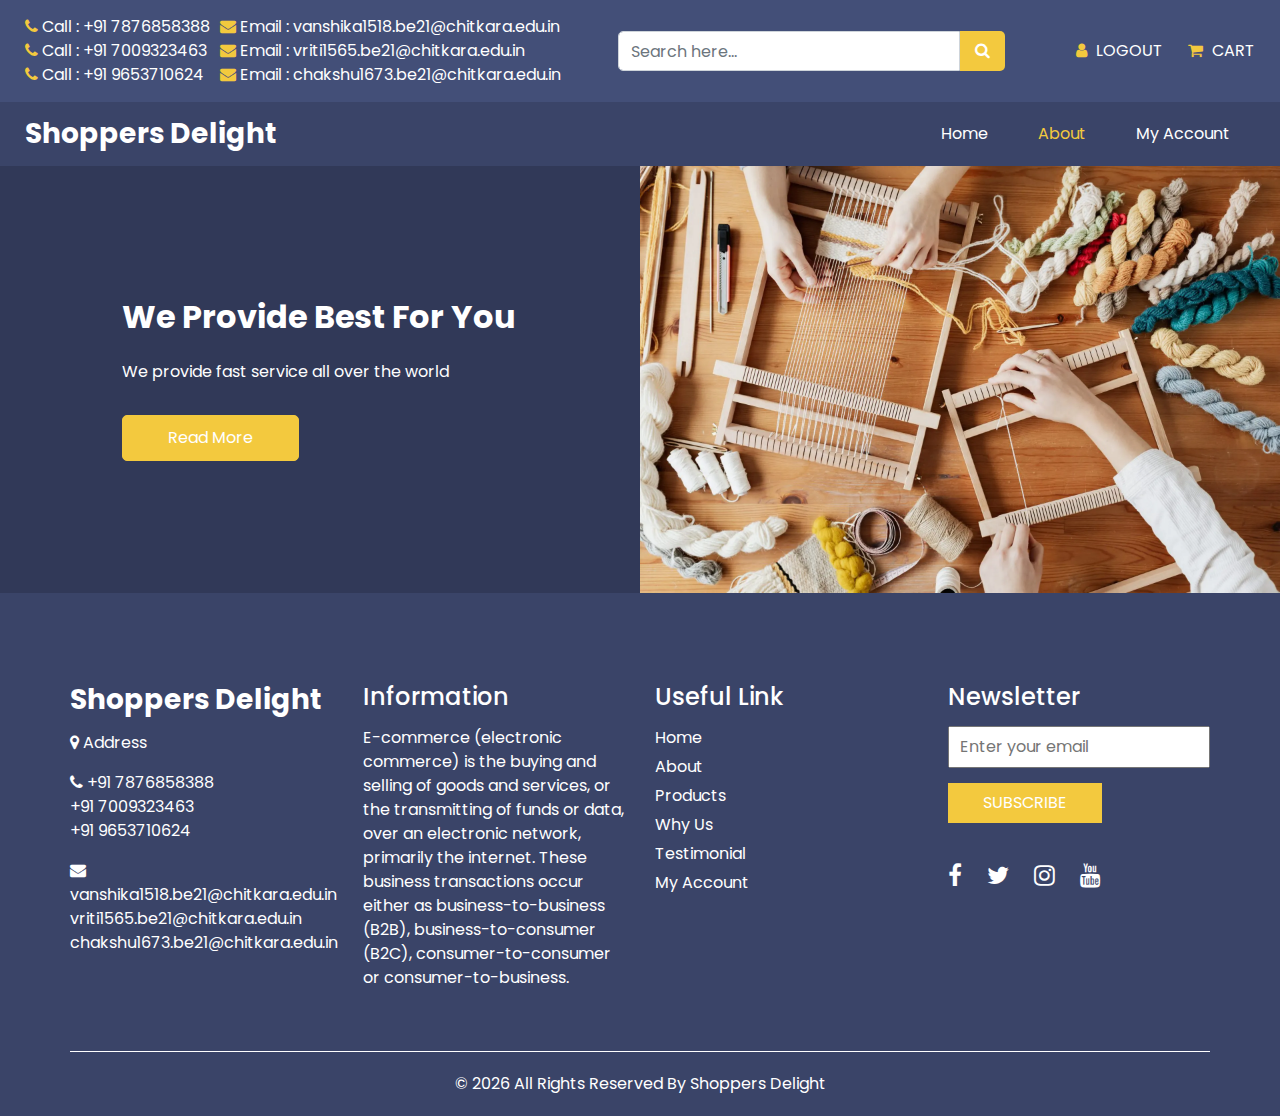
<file: about.html>
<!DOCTYPE html>
<html>

<head>
  <meta charset="utf-8" />
  <meta http-equiv="X-UA-Compatible" content="IE=edge" />
  <meta name="viewport" content="width=device-width, initial-scale=1, shrink-to-fit=no" />
  <link rel="icon" href="images/fevicon.png" type="image/gif" />
  <meta name="keywords" content="" />
  <meta name="description" content="" />
  <meta name="author" content="" />
  <title>Shoppers-World</title>
  <link rel="stylesheet" type="text/css" href="css/bootstrap.css" />
  <link href="https://fonts.googleapis.com/css?family=Poppins:400,700&display=swap" rel="stylesheet">
  <link href="css/font-awesome.min.css" rel="stylesheet" />
  <link href="css/style.css" rel="stylesheet" />
  <link href="css/responsive.css" rel="stylesheet" />
</head>

<body class="sub_page">

  <div class="hero_area">
    <!-- header section strats -->
    <header class="header_section">
      <div class="header_top">
        <div class="container-fluid">
          <div class="top_nav_container">
            <div class="contact_nav">
              <a href="">
                <i class="fa fa-phone" aria-hidden="true"></i>
                <span>
                  Call : +91 7876858388<br>
                  <i class="fa fa-phone" aria-hidden="true"></i>
		  Call : +91 7009323463<br>
      <i class="fa fa-phone" aria-hidden="true"></i>
		  Call : +91 9653710624<br>
                </span>
              </a>
              <a href="">
                <i class="fa fa-envelope" aria-hidden="true"></i>
                <span>
                  Email : vanshika1518.be21@chitkara.edu.in<br>
                  <i class="fa fa-envelope" aria-hidden="true"></i>
		  Email : vriti1565.be21@chitkara.edu.in<br>
      <i class="fa fa-envelope" aria-hidden="true"></i>
		  Email : chakshu1673.be21@chitkara.edu.in<br>
                </span>
              </a>
            </div>
            <from class="search_form">
              <input type="text" class="form-control" placeholder="Search here...">
              <button class="" type="submit">
                <i class="fa fa-search" aria-hidden="true"></i>
              </button>
            </from>
            <div class="user_option_box">
              <a href="link.html" class="account-link">
                <i class="fa fa-user" aria-hidden="true"></i>
                <span>
                  Logout
                </span>
              </a>
              <a href="cart.html" class="cart-link">
                <i class="fa fa-shopping-cart" aria-hidden="true"></i>
                <span>
                  Cart
                </span>
              </a>
            </div>
          </div>

        </div>
      </div>
      <div class="header_bottom">
        <div class="container-fluid">
          <nav class="navbar navbar-expand-lg custom_nav-container ">
            <a class="navbar-brand" href="index.html">
              <span>
                Shoppers Delight
              </span>
            </a>

            <button class="navbar-toggler" type="button" data-toggle="collapse" data-target="#navbarSupportedContent" aria-controls="navbarSupportedContent" aria-expanded="false" aria-label="Toggle navigation">
              <span class=""> </span>
            </button>

            <div class="collapse navbar-collapse" id="navbarSupportedContent">
              <ul class="navbar-nav ">
                <li class="nav-item ">
                  <a class="nav-link" href="index.html">Home <span class="sr-only">(current)</span></a>
                </li>
                <li class="nav-item active">
                  <a class="nav-link" href="about.html"> About</a>
                </li>
                <!-- <li class="nav-item">
                  <a class="nav-link" href="product.html">Products</a>
                </li>
                <li class="nav-item">
                  <a class="nav-link" href="why.html">Why Us</a>
                </li>
                <li class="nav-item">
                  <a class="nav-link" href="testimonial.html">Testimonial</a>
                </li> -->
                  <li class="nav-item">
                  <a class="nav-link" href="account.html">My Account</a>
                </li>
              </ul>
            </div>
          </nav>
        </div>
      </div>
    </header>
    <!-- end header section -->
  </div>

  <!-- about section -->

  <section class="about_section">
    <div class="container-fluid  ">
      <div class="row">
        <div class="col-md-5 ml-auto">
          <div class="detail-box pr-md-3">
            <div class="heading_container">
              <h2>
                We Provide Best For You
              </h2>
            </div>
            <p>
              We provide fast service all over the world
            </p>
            <a href="read1.html">
              Read More
            </a>
          </div>
        </div>
        <div class="col-md-6 px-0">
          <div class="img-box">
            <img src="images/hand2.jpg" alt="">
          </div>
        </div>
      </div>
    </div>
  </section>

  <!-- end about section -->

  <!-- info section -->
  <section class="info_section ">
    <div class="container">
      <div class="row">
        <div class="col-md-3">
          <div class="info_contact">
            <h5>
              <a href="" class="navbar-brand">
                <span>
                  Shoppers Delight
                </span>
              </a>
            </h5>
            <p>
              <i class="fa fa-map-marker" aria-hidden="true"></i>
              Address
            </p>
            <p>
              <i class="fa fa-phone" aria-hidden="true"></i>
                 +91 7876858388<br>
		 +91 7009323463<br>
		 +91 9653710624<br>
            </p>
            <p>
              <i class="fa fa-envelope" aria-hidden="true"></i>
              vanshika1518.be21@chitkara.edu.in<br>
	      vriti1565.be21@chitkara.edu.in<br>
	      chakshu1673.be21@chitkara.edu.in<br>
            </p>
          </div>
        </div>
        <div class="col-md-3">
          <div class="info_info">
            <h5>
              Information
            </h5>
            <p>
              E-commerce (electronic commerce) is the buying and selling of goods and services, or the transmitting of funds or data, over an electronic network, primarily the internet. These business transactions occur either as business-to-business (B2B), business-to-consumer (B2C), consumer-to-consumer or consumer-to-business.
            </p>
          </div>
        </div>
        <div class="col-md-3">
          <div class="info_links">
            <h5>
              Useful Link
            </h5>
            <ul>
              <li>
                <a href="index.html">
                  Home
                </a>
              </li>
              <li>
                <a href="about.html">
                  About
                </a>
              </li>
              <li>
                <a href="product.html">
                  Products
                </a>
              </li>
              <li>
                <a href="why.html">
                  Why Us
                </a>
              </li>
              <li>
                <a href="testimonial.html">
                  Testimonial
                </a>
              </li>
                <li>
                <a href="account.html">
                  My Account
                </a>
              </li>
            </ul>
          </div>
        </div>
        <div class="col-md-3">
          <div class="info_form ">
            <h5>
              Newsletter
            </h5>
            <form action="">
              <input type="email" placeholder="Enter your email">
              <button>
                Subscribe
              </button>
            </form>
            <div class="social_box">
              <a href="">
                <i class="fa fa-facebook" aria-hidden="true"></i>
              </a>
              <a href="">
                <i class="fa fa-twitter" aria-hidden="true"></i>
              </a>
              <a href="">
                <i class="fa fa-instagram" aria-hidden="true"></i>
              </a>
              <a href="">
                <i class="fa fa-youtube" aria-hidden="true"></i>
              </a>
            </div>
          </div>
        </div>
      </div>
    </div>
  </section>

  <!-- end info_section -->


  <!-- footer section -->
  <footer class="footer_section">
    <div class="container">
      <p>
        &copy; <span id="displayYear"></span> All Rights Reserved By
        <a href="https://html.design/">Shoppers Delight</a>
      </p>
    </div>
  </footer>
  <!-- footer section -->

  <!-- jQery -->
  <script src="js/jquery-3.4.1.min.js"></script>
  <!-- bootstrap js -->
  <script src="js/bootstrap.js"></script>
  <!-- custom js -->
  <script src="js/custom.js"></script>


</body>

</html>
</file>
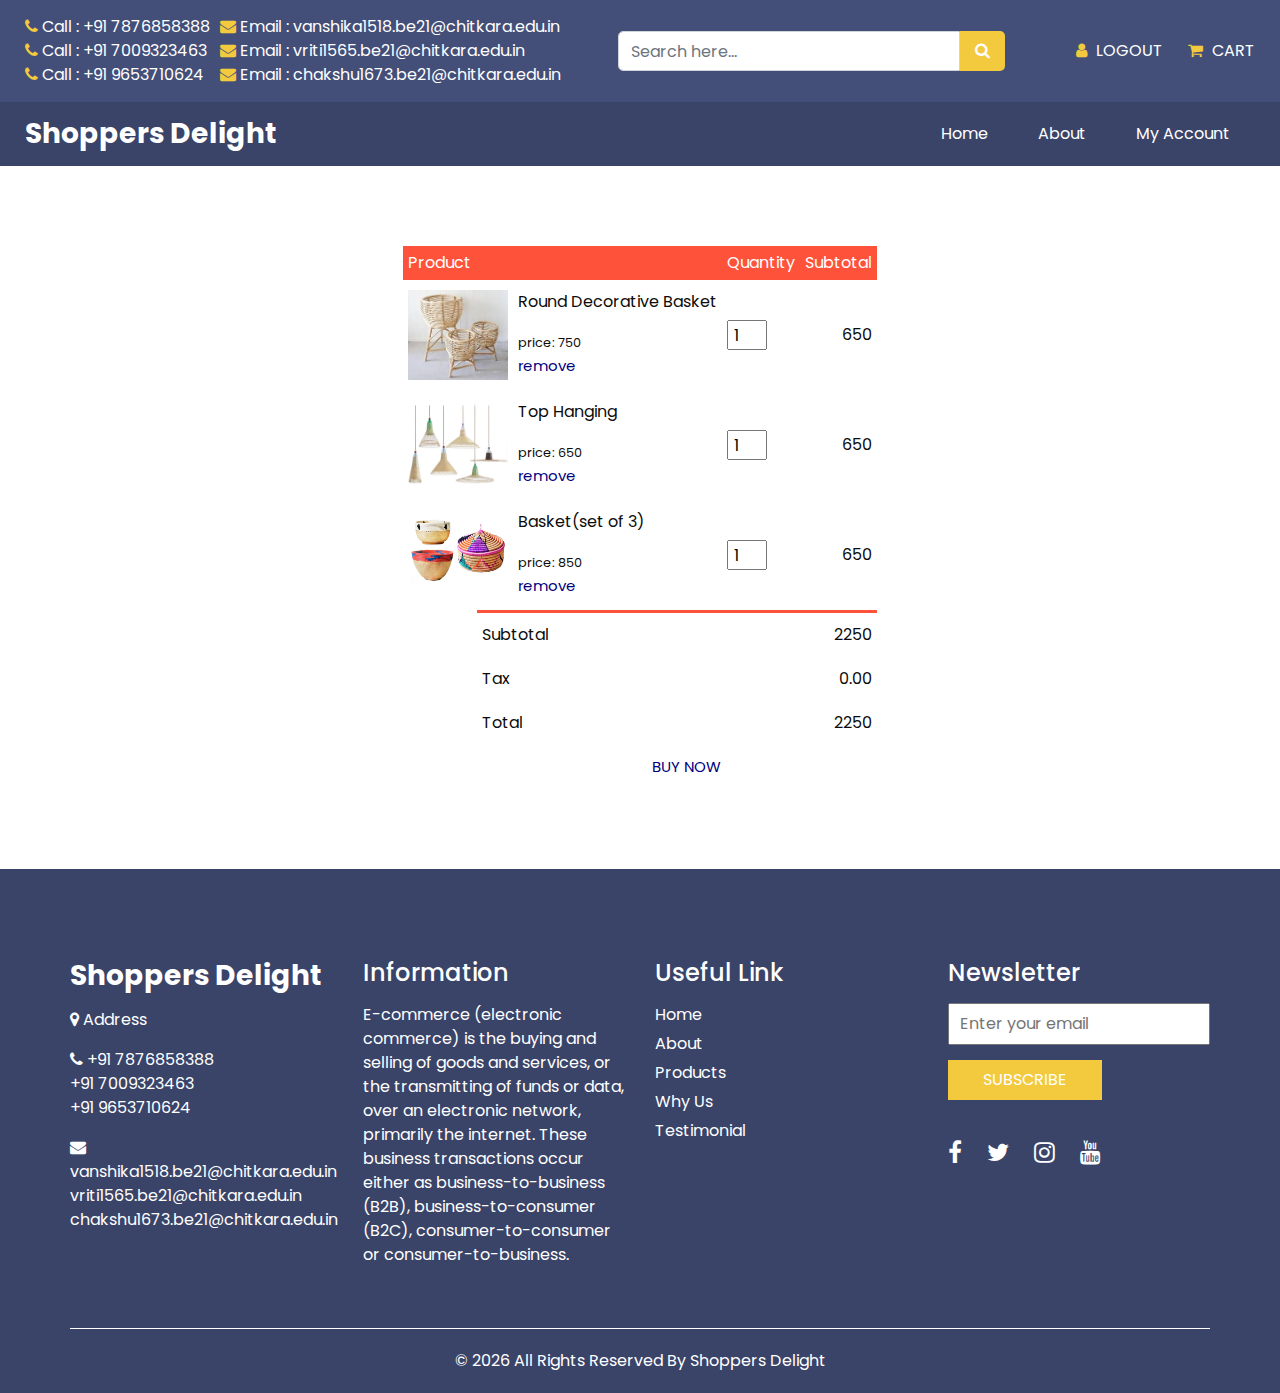
<file: cart.html>
<!DOCTYPE html>
<html>

<head>
  <meta charset="utf-8" />
  <meta http-equiv="X-UA-Compatible" content="IE=edge" />
  <meta name="viewport" content="width=device-width, initial-scale=1, shrink-to-fit=no" />
  <link rel="icon" href="images/fevicon.png" type="image/gif" />
  <meta name="keywords" content="" />
  <meta name="description" content="" />
  <meta name="author" content="" />
  <title>AryaSahaab</title>
  <link rel="stylesheet" type="text/css" href="css/bootstrap.css" />
  <link href="https://fonts.googleapis.com/css?family=Poppins:400,700&display=swap" rel="stylesheet">
  <link href="css/font-awesome.min.css" rel="stylesheet" />
  <link href="css/style.css" rel="stylesheet" />
  <link href="css/responsive.css" rel="stylesheet" />
</head>

<body>

  <div class="hero_area">
    <!-- header section strats -->
    <header class="header_section">
      <div class="header_top">
        <div class="container-fluid">
          <div class="top_nav_container">
            <div class="contact_nav">
              <a href="">
                <i class="fa fa-phone" aria-hidden="true"></i>
                <span>
                  Call : +91 7876858388<br>
                  <i class="fa fa-phone" aria-hidden="true"></i>
		  Call : +91 7009323463<br>
      <i class="fa fa-phone" aria-hidden="true"></i>
                  Call : +91 9653710624<br>
                </span>
              </a>
              <a href="">
                <i class="fa fa-envelope" aria-hidden="true"></i>
                <span>
                  Email : vanshika1518.be21@chitkara.edu.in<br>
                  <i class="fa fa-envelope" aria-hidden="true"></i>
		  Email : vriti1565.be21@chitkara.edu.in<br>
      <i class="fa fa-envelope" aria-hidden="true"></i>
		  Email : chakshu1673.be21@chitkara.edu.in<br>	
                </span>
              </a>
            </div>
            <from class="search_form">
              <input type="text" class="form-control" placeholder="Search here...">
              <button class="" type="submit">
                <i class="fa fa-search" aria-hidden="true"></i>
              </button>
            </from>
            <div class="user_option_box">
              <a href="link.html" class="account-link">
                <i class="fa fa-user" aria-hidden="true"></i>
                <span>
                  Logout
                </span>
              </a>
              <a href="" class="cart-link">
                <i class="fa fa-shopping-cart" aria-hidden="true"></i>
                <span>
                  Cart
                </span>
              </a>
            </div>
          </div>

        </div>
      </div>        
      <div class="header_bottom">
        <div class="container-fluid">
          <nav class="navbar navbar-expand-lg custom_nav-container ">
            <a class="navbar-brand" href="index.html">
              <span>
                Shoppers Delight
              </span>
            </a>
            <button class="navbar-toggler" type="button" data-toggle="collapse" data-target="#navbarSupportedContent" aria-controls="navbarSupportedContent" aria-expanded="false" aria-label="Toggle navigation">
              <span class=""> </span>
            </button>

            <div class="collapse navbar-collapse" id="navbarSupportedContent">
              <ul class="navbar-nav ">
                <li class="nav-item">
                  <a class="nav-link" href="index.html">Home <span class="sr-only">(current)</span></a>
                </li>
                <li class="nav-item">
                  <a class="nav-link" href="about.html"> About</a>
                </li>
                <!-- <li class="nav-item active">
                  <a class="nav-link" href="product.html">Products</a>
                </li>
                <li class="nav-item">
                  <a class="nav-link" href="why.html">Why Us</a>
                </li>
                <li class="nav-item">
                  <a class="nav-link" href="testimonial.html">Testimonial</a>
                </li> -->
                  <li class="nav-item">
                  <a class="nav-link" href="link.html">My Account</a>
                </li>
              </ul>
            </div>
          </nav>
        </div>
      </div>
    </header>
    <!-- end header section -->
      
      
      
      
      
      

<!------- cart section ----->
        <div class="small-container cart-page">
            
            <table>
                <tr>
                    <th>Product</th>
                    <th>Quantity</th>
                    <th>Subtotal</th>
                </tr>
                <tr>
                    <td>
                        <div class="cart-info">
                            <img src="images/p11.jpg">
                            <div>
                                <p>Round Decorative Basket</p>
                                <small>price: 750</small>
                                <br>
                                <a href="">remove</a>
                            </div>
                        </div>
                    </td>
                        
                    <td><input type="number" value="1"></td>
                    <td>650</td>
                    
                </tr>
                <tr>
                    <td>
                        <div class="cart-info">
                            <img src="images/p66.jpg">
                            <div>
                                <p>Top Hanging</p>
                                <small>price: 650</small>
                                <br>
                                <a href="">remove</a>
                            </div>
                        </div>
                    </td>
                        
                    <td><input type="number" value="1"></td>
                    <td>650</td>
                    
                </tr>
                <tr>
                    <td>
                        <div class="cart-info">
                            <img src="images/p99.jpg">
                            <div>
                                <p>Basket(set of 3)</p>
                                <small>price: 850</small>
                                <br>
                                <a href="">remove</a>
                            </div>
                        </div>
                    </td>
                        
                    <td><input type="number" value="1"></td>
                    <td>650</td>
                    
                </tr>
            
            
            </table>
            
            <div class="total-price">
                <table>
                    <tr>
                        <td>Subtotal</td>
                        <td>2250</td>
                    </tr>
                    <tr>
                        <td>Tax</td>
                        <td>0.00</td>
                    </tr>
                    <tr>
                        <td>Total</td>
                        <td>2250</td>
                    </tr>
                    <tr>
                        <td><a href="payment.html" >BUY NOW</td>
                    </tr>
                </table>
            </div>
            
            
            
      </div>

   

<!-- info section -->
  <section class="info_section ">
    <div class="container">
      <div class="row">
        <div class="col-md-3">
          <div class="info_contact">
            <h5>
              <a href="" class="navbar-brand">
                <span>
                  Shoppers Delight
                </span>
              </a>
            </h5>
            <p>
              <i class="fa fa-map-marker" aria-hidden="true"></i>
              Address
            </p>
            <p>
              <i class="fa fa-phone" aria-hidden="true"></i>
                +91 7876858388<br>
		+91 7009323463<br>
                +91 9653710624<br>
            </p>
            <p>
              <i class="fa fa-envelope" aria-hidden="true"></i>
              vanshika1518.be21@chitkara.edu.in<br>
	      vriti1565.be21@chitkara.edu.in<br>
	      chakshu1673.be21@chitkara.edu.in<br>
            </p>
          </div>
        </div>
        <div class="col-md-3">
          <div class="info_info">
            <h5>
              Information
            </h5>
            <p>
              E-commerce (electronic commerce) is the buying and selling of goods and services, or the transmitting of funds or data, over an electronic network, primarily the internet. These business transactions occur either as business-to-business (B2B), business-to-consumer (B2C), consumer-to-consumer or consumer-to-business.
            </p>
          </div>
        </div>
        <div class="col-md-3">
          <div class="info_links">
            <h5>
              Useful Link
            </h5>
            <ul>
              <li>
                <a href="index.html">
                  Home
                </a>
              </li>
              <li>
                <a href="about.html">
                  About
                </a>
              </li>
              <li>
                <a href="product.html">
                  Products
                </a>
              </li>
              <li>
                <a href="why.html">
                  Why Us
                </a>
              </li>
              <li>
                <a href="testimonial.html">
                  Testimonial
                </a>
              </li>
            </ul>
          </div>
        </div>
        <div class="col-md-3">
          <div class="info_form ">
            <h5>
              Newsletter
            </h5>
            <form onsubmit="myFunction()">
              <input type="email" placeholder="Enter your email">
              <button>
                Subscribe
              </button>
            </form>
            <div class="social_box">
              <a href="#">
                <i class="fa fa-facebook" aria-hidden="true"></i>
              </a>
              <a href="#">
                <i class="fa fa-twitter" aria-hidden="true"></i>
              </a>
              <a href="#">
                <i class="fa fa-instagram" aria-hidden="true"></i>
              </a>
              <a href="#">
                <i class="fa fa-youtube" aria-hidden="true"></i>
              </a>
            </div>
          </div>
        </div>
      </div>
    </div>
  </section>
<script>
function myFunction() {
  alert("You Have Successfully Subscribed To The Newsletter.");
}
</script>
  <!-- end info_section -->


  <!-- footer section -->
  <footer class="footer_section">
    <div class="container">
      <p>
        &copy; <span id="displayYear"></span> All Rights Reserved By
        <a href="#">Shoppers Delight</a>
      </p>
    </div>
  </footer>
  <!-- footer section -->

  <!-- jQery -->
  <script src="js/jquery-3.4.1.min.js"></script>
  <!-- bootstrap js -->
  <script src="js/bootstrap.js"></script>
  <!-- custom js -->
  <script src="js/custom.js"></script>
      




</div>
</body>
</html>
</file>
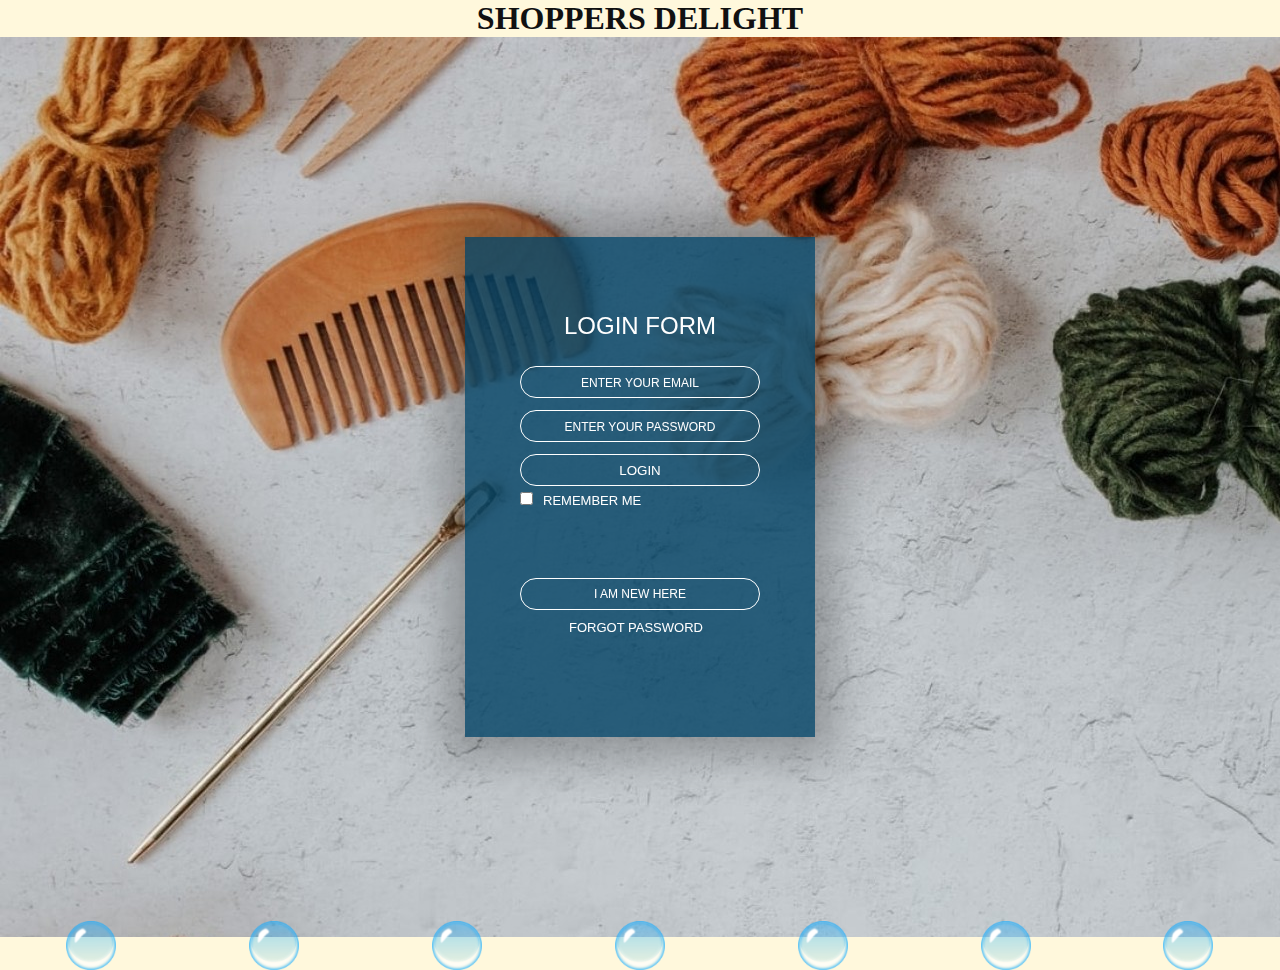
<file: link.html>
<html>
<head>
<title></title>
<link rel="stylesheet" href="mine.css">
    </head>
    <body bgcolor="#fff8dc">
	<h1 ><center>
        SHOPPERS DELIGHT
        </center>
        </h1>
        <div class="container">
            <div class="card">
                <div class="inner-box" id="card">
                    <div class="card-front">
                        <h2>LOGIN FORM</h2>
                        <form>
                            <input id="mail" type="email" class="input-box" placeholder="ENTER YOUR EMAIL" required>
                            <input id="pas" type="password" class="input-box" placeholder="ENTER YOUR PASSWORD" required>
                            <input type="submit" class="submit-btn" onclick="clicked(event)" placeholder="LOGIN" value="LOGIN">
                            
                            <input type="checkbox"><span>REMEMBER ME</span>
                        </form>
                        <button type="button" class="btn" onclick="openRegister()">I AM NEW HERE</button>
                        <a href="forgot.html">FORGOT PASSWORD</a>
                    </div>
                    <div class="card-back">
                        <h2>REGISTER FORM</h2>
                        <form>
                            <input type="text" class="input-box" placeholder="ENTER YOUR NAME" required>
                            <input id="mail" type="email" class="input-box" placeholder="ENTER YOUR EMAIL" required>
                            <input id="pas" type="password" class="input-box" placeholder="ENTER YOUR PASS" required>
                            <input type="submit" class="submit-btn" onclick="clicked(event)" placeholder="REGISTER" value="REGISTER">
                            <input type="checkbox"><span>REMEMBER ME</span>
                        </form>
                        <button type="button" class="btn" onclick="openLogin()">I ALREADY HAVE AN ACCOUNT</button>
                        <a href="forgot.html">FORGOT PASSWORD</a>
                    </div>
                </div>
            </div>
            <div class="bubbles">
                
                <img src="images/bubble1.png" alt="">
                <img src="images/bubble1.png" alt="">
                <img src="images/bubble1.png" alt="">
                <img src="images/bubble1.png" alt="">
                <img src="images/bubble1.png" alt="">
                <img src="images/bubble1.png" alt="">
                <img src="images/bubble1.png" alt="">
            
            </div>
        </div>
        <script>
            function clicked(k){
                k.preventDefault();
                var v = document.querySelector('#mail');
                var i = v.value;
                var b = document.querySelector('#pas');
                var y = b.value;
                if(i === ""){
                    alert("FILL THE MAIL ID")
                }
                if(y === ""){
                    alert("FILL THE PASSWORD")
                }
                else{
                    location.href = "index.html"
                }
            }
            
           var card = document.getElementById("card");  
            function openRegister(){
                card.style.transform = "rotateY(-180deg)";
            }
            function openLogin(){
                card.style.transform = "rotateY(0deg)";
            }
            
        </script>
    </body>
</html>
</file>
<file: css/style.css>
body {
  font-family: 'Poppins', sans-serif;
  color: #0c0c0c;
  background-color: #ffffff;
  overflow-x: hidden;
}

.layout_padding {
  padding: 90px 0;
}

.layout_padding2 {
  padding: 75px 0;
}

.layout_padding2-top {
  padding-top: 75px;
}


.layout_padding2-bottom {
  padding-bottom: 75px;
}

.layout_padding-top {
  padding-top: 90px;
}

.layout_padding-bottom {
  padding-bottom: 90px;
}

.heading_container {
  display: -webkit-box;
  display: -ms-flexbox;
  display: flex;
  -webkit-box-orient: vertical;
  -webkit-box-direction: normal;
      -ms-flex-direction: column;
          flex-direction: column;
  -webkit-box-align: start;
      -ms-flex-align: start;
          align-items: flex-start;
}

.heading_container h2 {
  position: relative;
  font-weight: bold;
}

.heading_container h2 span {
  color: #f3c93e;
}

.heading_container.heading_center {
  -webkit-box-align: center;
      -ms-flex-align: center;
          align-items: center;
  text-align: center;
}

a,
a:hover,
a:focus {
  text-decoration: none;
}

a:hover,
a:focus {
  color: initial;
}

.btn,
.btn:focus {
  outline: none !important;
  -webkit-box-shadow: none;
          box-shadow: none;
}

/*header section*/
.hero_area {
  position: relative;
  min-height: 100vh;
  display: -webkit-box;
  display: -ms-flexbox;
  display: flex;
  -webkit-box-orient: vertical;
  -webkit-box-direction: normal;
      -ms-flex-direction: column;
          flex-direction: column;
}

.sub_page .hero_area {
  min-height: auto;
}

.sub_page .about_section {
  background-color: #313958;
}

.header_section {
  background-color: #3a4468;
}

.header_section .container-fluid {
  padding-right: 25px;
  padding-left: 25px;
}

.header_section .header_top {
  padding: 15px 0;
  background-color: #434f78;
}

.header_section .header_bottom {
  padding: 10px 0;
}

.top_nav_container {
  display: -webkit-box;
  display: -ms-flexbox;
  display: flex;
  -webkit-box-pack: justify;
      -ms-flex-pack: justify;
          justify-content: space-between;
  -webkit-box-align: center;
      -ms-flex-align: center;
          align-items: center;
}

.contact_nav {
  display: -webkit-box;
  display: -ms-flexbox;
  display: flex;
}

.contact_nav a {
  color: #ffffff;
  margin-right: 10px;
}

.contact_nav a i {
  color: #f3c93e;
}

.contact_nav a:hover {
  color: #f3c93e;
}

.search_form {
  display: -webkit-box;
  display: -ms-flexbox;
  display: flex;
  margin: 0 15px;
}

.search_form .form-control {
  border-radius: 5px 0 0 5px;
  height: 40px;
  width: auto;
  min-width: unset;
}

.search_form button {
  width: 45px;
  min-width: 45px;
  height: 40px;
  padding: 0;
  border: none;
  outline: none;
  color: #ffffff;
  background-color: #f3c93e;
  border-radius: 0 5px 5px 0;
}

.user_option_box {
  display: -webkit-box;
  display: -ms-flexbox;
  display: flex;
  -webkit-box-align: center;
      -ms-flex-align: center;
          align-items: center;
}

.user_option_box a {
  color: #ffffff;
  margin-left: 25px;
  text-transform: uppercase;
}

.user_option_box a i {
  color: #f3c93e;
}

.user_option_box a span {
  margin-left: 5px;
}

.user_option_box a:hover {
  color: #f3c93e;
}

.navbar-brand {
  padding: 0;
  margin: 0;
  color: #000000;
  font-weight: bold;
  font-size: 28px;
  font-weight: bold;
}

.navbar-brand span {
  color: #ffffff;
}

.custom_nav-container {
  padding: 0;
}

.custom_nav-container .navbar-nav {
  margin-left: auto;
}

.custom_nav-container .navbar-nav .nav-item .nav-link {
  padding: 10px 25px;
  color: #ffffff;
  text-align: center;
}

.custom_nav-container .navbar-nav .nav-item:hover .nav-link, .custom_nav-container .navbar-nav .nav-item.active .nav-link {
  color: #f3c93e;
}

.custom_nav-container .navbar-toggler {
  outline: none;
}

.custom_nav-container .navbar-toggler {
  padding: 0;
  width: 37px;
  height: 42px;
  -webkit-transition: all .3s;
  transition: all .3s;
}

.custom_nav-container .navbar-toggler span {
  display: block;
  width: 35px;
  height: 4px;
  background-color: #ffffff;
  margin: 7px 0;
  -webkit-transition: all 0.3s;
  transition: all 0.3s;
  position: relative;
  border-radius: 5px;
  -webkit-transition: all .3s;
  transition: all .3s;
}

.custom_nav-container .navbar-toggler span::before, .custom_nav-container .navbar-toggler span::after {
  content: "";
  position: absolute;
  left: 0;
  height: 100%;
  width: 100%;
  background-color: #ffffff;
  top: -10px;
  border-radius: 5px;
  -webkit-transition: all .3s;
  transition: all .3s;
}

.custom_nav-container .navbar-toggler span::after {
  top: 10px;
}

.custom_nav-container .navbar-toggler[aria-expanded="true"] {
  -webkit-transform: rotate(360deg);
          transform: rotate(360deg);
}

.custom_nav-container .navbar-toggler[aria-expanded="true"] span {
  -webkit-transform: rotate(45deg);
          transform: rotate(45deg);
}

.custom_nav-container .navbar-toggler[aria-expanded="true"] span::before, .custom_nav-container .navbar-toggler[aria-expanded="true"] span::after {
  -webkit-transform: rotate(90deg);
          transform: rotate(90deg);
  top: 0;
}

/*end header section*/
/* slider section */
.slider_section {
  -webkit-box-flex: 1;
      -ms-flex: 1;
          flex: 1;
  display: -webkit-box;
  display: -ms-flexbox;
  display: flex;
  -webkit-box-align: center;
      -ms-flex-align: center;
          align-items: center;
  padding: 45px 0;
  background-color: #f7f7f7;
}

.slider_section .row {
  -webkit-box-align: center;
      -ms-flex-align: center;
          align-items: center;
}

.slider_section #customCarousel1 {
  width: 100%;
  position: unset;
}

.slider_section .detail-box {
  color: #3a4468;
}

.slider_section .detail-box     h1 {
      font-weight: bold;
      margin-bottom: 25px;
      color: #252839;
      -webkit-text-stroke: 1px #383d52;
      text-transform: uppercase;
        

      /*span {
        color: $primary1;
      }*/

    }
      h1::before{
          content: attr(data-text);
          color: #deb887;
          position: absolute;
          width: 0;
          -webkit-text-stroke: 1px #383d52;
          overflow: hidden;
          animation: animate 7s linear infinite;
          
      }
@keyframes animate{
    0%{
        width: 0;
    }
        70%{
           width: 100%; 
        }
}
      

.slider_section .detail-box a {
  display: inline-block;
  padding: 10px 45px;
  background-color: #f3c93e;
  color: #ffffff;
  border-radius: 5px;
  border: 1px solid #f3c93e;
  -webkit-transition: all .3s;
  transition: all .3s;
  margin-top: 15px;
}

.slider_section .detail-box a:hover {
  background-color: transparent;
  color: #f3c93e;
}

.slider_section .img-box img {
  width: 100%;
}

.slider_section .img-box img:hover {
  transform: scale(1.3);
}

.slider_section .carousel_btn_box {
  position: absolute;
  bottom: 0;
  left: 0;
  display: -webkit-box;
  display: -ms-flexbox;
  display: flex;
  -webkit-box-pack: justify;
      -ms-flex-pack: justify;
          justify-content: space-between;
  width: 110px;
  height: 50px;
  -webkit-transform: translateY(50%);
          transform: translateY(50%);
  z-index: 3;
}

.slider_section .carousel_btn_box .carousel-control-prev,
.slider_section .carousel_btn_box .carousel-control-next {
  position: unset;
  width: 50px;
  height: 50px;
  background-color: #3a4468;
  opacity: 1;
  -webkit-transition: all .2s;
  transition: all .2s;
  font-size: 18px;
}

.slider_section .carousel_btn_box .carousel-control-prev img,
.slider_section .carousel_btn_box .carousel-control-next img {
  width: 10px;
}

.slider_section .carousel_btn_box .carousel-control-prev:hover,
.slider_section .carousel_btn_box .carousel-control-next:hover {
  background-color: #f3c93e;
}

.product_section .heading_container {
  margin-bottom: 25px;
}

.product_section .heading_container h2{
    overflow: hidden;
    white-space: nowrap;
    animation: text 5s steps(11) infinite alternate;
    border-right: 3px solid black;
    
}
@keyframes text{
    0%{
        width: 0ch;
    }
    50%{
        width: 11ch;
    }
}


.product_section .box {
  display: -webkit-box;
  display: -ms-flexbox;
  display: flex;
  -webkit-box-orient: vertical;
  -webkit-box-direction: normal;
      -ms-flex-direction: column;
          flex-direction: column;
  -webkit-box-align: center;
      -ms-flex-align: center;
          align-items: center;
  padding: 15px;
  margin-top: 15px;
  position: relative;
  overflow: hidden;
}

.product_section .box .img-box {
  background-color: #f8f8f8;
  width: 100%;
  height: 275px;
  display: -webkit-box;
  display: -ms-flexbox;
  display: flex;
  -webkit-box-pack: center;
      -ms-flex-pack: center;
          justify-content: center;
  -webkit-box-align: center;
      -ms-flex-align: center;
          align-items: center;
  position: relative;
  padding: 15px;
}

.product_section .box .img-box img {
  height: 175px;
  max-width: 100%;
}

.product_section .box .img-box .add_cart_btn {
  display: inline-block;
  width: 175px;
  text-align: center;
  height: 30px;
  line-height: 45px;
  background-color: #3a4468;
  color: #ffffff;
  position: absolute;
  bottom: 50%;
  left: 50%;
  -webkit-transform: translate(-50%, 50%);
          transform: translate(-50%, 50%);
  -webkit-transition: all .3s;
  transition: all .3s;
  opacity: 0;
  z-index: 3;
}

.product_section .box .img-box .add_cart_btn:hover {
  background-color: #f3c93e;
  color: #ffffff;
}

.product_section .box .img-box::before {
  content: "";
  position: absolute;
  left: 0;
  top: 0;
  width: 100%;
  height: 100%;
  background-color: #ffffff;
  z-index: 1;
  opacity: 0;
  -webkit-transition: all .2s;
  transition: all .2s;
}

.product_section .box .detail-box {
  padding-top: 15px;
  display: -webkit-box;
  display: -ms-flexbox;
  display: flex;
  -webkit-box-orient: vertical;
  -webkit-box-direction: normal;
      -ms-flex-direction: column;
          flex-direction: column;
  width: 100%;
}

.product_section .box .product_info {
  display: -webkit-box;
  display: -ms-flexbox;
  display: flex;
  -webkit-box-pack: justify;
      -ms-flex-pack: justify;
          justify-content: space-between;
}

.product_section .box .star_container {
  color: #f2b01e;
}

.product_section .box:hover .img-box .add_cart_btn {
  opacity: 1;
  visibility: visible;
}

.product_section .box:hover .img-box::before {
  opacity: .55;
}

.product_section .btn_box {
  display: -webkit-box;
  display: -ms-flexbox;
  display: flex;
  -webkit-box-pack: center;
      -ms-flex-pack: center;
          justify-content: center;
  margin-top: 45px;
}

.product_section .btn_box .view_more-link {
  display: inline-block;
  padding: 10px 45px;
  background-color: #f3c93e;
  color: #ffffff;
  border-radius: 5px;
  border: 1px solid #f3c93e;
  -webkit-transition: all .3s;
  transition: all .3s;
}

.product_section .btn_box .view_more-link:hover {
  background-color: transparent;
  color: #f3c93e;
}
.product_section img{
    transition: 0.3s all;
}
.product_section:hover img{
    opacity: 0.7;
}
.product_section img:hover{
    transform: scale(1.1);
}

.row .buy-btn{
    background: #00ffff;
    transform: translateY(20px);
    opacity: 0;
    transition: 0.3s all;
}
.row:hover .buy-btn{
    
    transform: translateY(0s);
    opacity: 1;
}

.about_section {
  background-color: #3a4468;
  color: #ffffff;
}

.about_section .row {
  -webkit-box-align: center;
      -ms-flex-align: center;
          align-items: center;
}
.about_section .heading_container h2:hover{
    transform: rotate(360deg) translateY(-200px);
    transition: 5s;
    filter: blur(20px);
    opacity: 0;
}

.about_section .img-box img {
  width: 100%;
}
.about_section .img-box img:hover {
  transform: scale(1.2);
}

.about_section .detail-box {
  margin: 45px 0;
}

.about_section .detail-box p {
  color: #fefefe;
  margin-top: 15px;
}

.about_section .detail-box a {
  display: inline-block;
  padding: 10px 45px;
  background-color: #f3c93e;
  color: #ffffff;
  border-radius: 5px;
  border: 1px solid #f3c93e;
  -webkit-transition: all .3s;
  transition: all .3s;
  margin-top: 15px;
}

.about_section .detail-box a:hover {
  background-color: transparent;
  color: #f3c93e;
}

.why_us_section {
  position: relative;
}

.why_us_section .heading_container {
  margin-bottom: 20px;
}
.why_us_section .heading_container h2{
    overflow: hidden;
    white-space: nowrap;
    animation: text 5s steps(13) infinite alternate;
    border-right: 3px solid black;
    
}
@keyframes text{
    0%{
        width: 0ch;
    }
    50%{
        width: 13ch;
    }
}


.why_us_section .box {
  margin-top: 25px;
  text-align: center;
  -webkit-box-shadow: 0 0 5px 0 rgba(0, 0, 0, 0.15);
          box-shadow: 0 0 5px 0 rgba(0, 0, 0, 0.15);
  padding: 25px 15px;
}

.why_us_section .box .img-box {
  height: 45px;
}

.why_us_section .box .img-box img {
  height: 100%;
  -webkit-filter: brightness(0);
          filter: brightness(0);
  -webkit-transition: all 0.3s;
  transition: all 0.3s;
}
.why_us_section .box .img-box img:hover {
  transform: scale(1.3);
}

.why_us_section .box .detail-box {
  margin-top: 15px;
}

.why_us_section .box .detail-box h5 {
  font-weight: bold;
  text-transform: uppercase;
}

.why_us_section .box .detail-box a {
  color: #3a4468;
  font-weight: 600;
}

.why_us_section .box .detail-box a:hover {
  color: #f3c93e;
}

.why_us_section .box:hover .img-box img {
  -webkit-filter: brightness(1);
          filter: brightness(1);
}

.client_section .client_container {
  margin: 15px auto 0 auto;
}

.client_section .client_container .box {
  margin: 20px auto;
}

.client_section .client_container .box .detail-box {
  padding: 35px;
  -webkit-box-shadow: 0px 0px 16px 0px rgba(0, 0, 0, 0.29);
  box-shadow: 0px 0px 16px 0px rgba(0, 0, 0, 0.29);
}

.client_section .client_container .box .detail-box p {
  margin: 0;
}

.client_section .client_container .box .client-id {
  display: -webkit-box;
  display: -ms-flexbox;
  display: flex;
  -webkit-box-align: end;
      -ms-flex-align: end;
          align-items: flex-end;
  margin-top: 25px;
}

.client_section .client_container .box .client-id .img-box {
  min-width: 90px;
  margin-right: 25px;
  background-color: #f3c93e;
  padding: 55px 15px 15px 15px;
  -webkit-clip-path: polygon(35% 15%, 50% 0, 65% 15%, 100% 15%, 100% 100%, 0 100%, 0 15%);
          clip-path: polygon(35% 15%, 50% 0, 65% 15%, 100% 15%, 100% 100%, 0 100%, 0 15%);
}

.client_section .client_container .box .client-id .img-box img {
  width: 100%;
}

.client_section .client_container .box .client-id .name {
  margin-bottom: 15px;
}

.client_section .client_container .box .client-id .name h5 {
  font-weight: bold;
  text-transform: uppercase;
}

.client_section .client_container .box .client-id .name h6 {
  color: #f3c93e;
  font-weight: normal;
}

.client_section .carousel-control-prev,
.client_section .carousel-control-next {
  width: 50px;
  height: 50px;
  top: 24%;
  z-index: 9;
  opacity: 1;
  background-color: #3a4468;
  font-size: 24px;
  -webkit-transition: all .2s;
  transition: all .2s;
}

.client_section .carousel-control-prev:hover,
.client_section .carousel-control-next:hover {
  background-color: #f3c93e;
}

.client_section .carousel-control-prev {
  left: 45px;
}

.client_section .carousel-control-next {
  right: 45px;
}

.info_section {
  background-color: #3a4468;
  color: #ffffff;
  padding: 90px 0 45px 0;
}

.info_section h5 {
  margin-bottom: 15px;
  font-size: 24px;
}

.info_section .info_links ul {
  padding: 0;
}

.info_section .info_links ul li {
  list-style-type: none;
}

.info_section .info_links ul li a {
  display: inline-block;
  color: #ffffff;
  margin-bottom: 5px;
}

.info_section .info_form form input {
  outline: none;
  width: 100%;
  padding: 7px 10px;
}

.info_section .info_form form button {
  padding: 8px 35px;
  outline: none;
  border: none;
  color: #ffffff;
  background: #f3c93e;
  margin-top: 15px;
  text-transform: uppercase;
}

.info_section .info_form .social_box {
  margin-top: 35px;
  width: 100%;
  display: -webkit-box;
  display: -ms-flexbox;
  display: flex;
}

.info_section .info_form .social_box a {
  margin-right: 25px;
  color: #ffffff;
  font-size: 24px;
}

/* footer section*/
.footer_section {
  position: relative;
  background-color: #3a4468;
  text-align: center;
}

.footer_section p {
  border-top: 1px solid #ffffff;
  color: #ffffff;
  padding: 20px 0;
  margin: 0;
}

.footer_section p a {
  color: inherit;
}



/*------cart--------*/

.cart-page{
    margin: 80px auto;
}
table{
    width: 100%;
    border-collapse: collapse;
}
.cart-info{
    display: flex;
    flex-wrap: wrap;
}
th{
    text-align: left;
    padding: 5px;
    color: #fff;
    background: #ff523b;
    font-weight: normal;
}
td{
    padding: 10px 5px;
}
td input{
    width: 40px;
    height: 30px;
    padding: 5px;
}
td a{
    color: #000080;
    font-size: 15px;
}

td img{
    width: 100px;
    height: 90px;
    margin-right: 10px;
}
.total-price{
    display: flex;
    justify-content: flex-end;
}
.total-price table{
    border-top: 3px solid #ff523b;
    width: 100%;
    max-width: 400px;
}
td:last-child{
    text-align: right;
}
th:last-child{
    text-align: right;
}



/**{
    margin: 0;
    height: 0;
    font-family: "Poppins" sans-serif;
    
}
body{
    height: 100vh;
    display: flex;
    justify-content: center;
    align-items: center;
    flex-direction: column;
}
.text-container h1{
    color: = #ff3456;
    font-size: 250px;
    font-weight: 900;
    text-align: center;
    line-height: 80px;
    
}
.text-container h1 span{
    font-size: 80px;
    text-transform: uppercase;
    letter-spacing: 2px;
    
}
.text-container .animated-text{
    position: relative;
    background: #4285f4;
    margin-top: 15px;
    width: 570px;
    height: 75px;
    box-shadow: 0 0 10px #4285f4,
                0 0 120px #4285f4;
}
.text-container .animated-text:before{
    content: '';
    background: rgba(255, 255, 255,0.1);
    position: absolute;
    width: 55%;
    height: 100%;
    transform: skew(25deg) translateX(-20px);
}








  .slider{
    border-radius: 10px;
    overflow: hidden;
  }

   .slides{ 
    width: 500%;
    height: 500px;
    display: flex;
  }

  .slide{
    width: 20%;
    transition: 2s;
  }

 .slides input{
    display: none;
  }

  .slide{ 
    width: 20%;
    transition: 2s;
  }

  .slide img{
    width: 800px;
    height: 500px;
  }

  
 
  .navigation-manual{
    position: absolute;
    width: 800px;
    margin-top: -40px;
    display: flex;
    justify-content: center;
  }

  .manual-btn{
    border: 2px solid #40D3DC;
    padding: 5px;
    border-radius: 10px;
    cursor: pointer;
    transition: 1s;
  }
  
  .manual-btn:not(:last-child){
    margin-right: 40px;
  }

  .manual-btn:hover{
    background: #40D3DC;  
  }

  #radio1:checked ~ .first{
    margin-left: 0;
  }

  #radio2:checked ~ .first{
    margin-left: -20%;
  }
 
  #radio3:checked ~ .first{
    margin-left: -40%;
  }
 
  #radio4:checked ~ .first{
    margin-left: -60%;
  }

  
    
  .navigation-auto{
    position: absolute;
    display: flex;
    width: 800px;
    justify-content: center;
    margin-top: 460px;
  }

  .navigation-auto div{
    border: 2px solid #40D3DC;
    padding: 5px;
    border-radius: 10px;
    transition: 1s;
  }

  .navigation-auto div:not(:last-child){
    margin-right: 40px;
  }

  #radio1:checked ~ .navigation-auto .auto-btn1{
    background: #40D3DC;
  }

  #radio2:checked ~ .navigation-auto .auto-btn2{
    background: #40D3DC;
  }

  #radio3:checked ~ .navigation-auto .auto-btn3{
    background: #40D3DC;
  }

  #radio4:checked ~ .navigation-auto .auto-btn4{
    background: #40D3DC;
  }
*/
.flex { display: -webkit-flex; display: flex; -webkit-flex-direction: row;  flex-direction: row; -webkit-justify-content: flex-start; justify-content: flex-start;}

.slider-wrapper div {position: relative;}
.slider-wrapper {margin-top: 15vw;  margin-left: 11vw;}
.slide-image {height: 26vw;}
.slide-image img {width: 28vw; cursor: pointer;}
.slide-content {width: 25vw; color: rgb(26, 24, 24); padding:3vw 18vw 3vw 9vw;}
.slide-date {color: #0a8acb; font-size: 1.1vw; font-weight: 400; letter-spacing: 0.1vw; padding-bottom: 1.4vw;}
.slide-title {font-size: 1.5vw; font-weight: 400; letter-spacing: 0.1vw; line-height: 1.55vw; padding-bottom: 1.8vw; color: rgb(220, 10, 50);}
.slide-text {font-size: 0.100vw; line-height: 1.2vw; opacity: 0.8; padding-bottom: 4vw;}
.slide-more {font-weight: 400; letter-spacing: 0.1vw; float: left; font-size: 0.9vw;}
.slide-bullet {width: 0.5vw; height: 0.5vw; background-color: #0b8bcc; border-radius: 200%; position: relative; margin-left: 1.2vw;}
.slide-nav {margin-left: 64vw; margin-top: -5.5vw;}

div.overlay-blue {width: 100%; height: 100%; position: absolute; top: 0; transition: 0.5s ease all;}
div.overlay-blue:hover {background-color: rgba(13, 27, 43, 0.5);}

.arrows{width: 3.5vw; margin-top: -5.8vw; margin-left: 72vw; position: relative;}
.arrow {display: inline-block; position: absolute; width: 1.2vw; height: 1.2vw; background: transparent; text-indent: -9999px; border-top: 0.15vw solid rgb(17, 16, 16); border-left: 0.15vw solid rgb(24, 23, 23); transition: all .1s ease-in-out; text-decoration: none; color: transparent;
}
.arrow:hover {border-color: #0A8ACB; border-width: 0.25vw;
}
.arrow:before {display: block; height: 200%; width: 200%; margin-left: -50%; margin-top: -50%; content: ""; transform: rotate(45deg);}
.arrow.prev {transform: rotate(-45deg); left: 0;}
.arrow.next {transform: rotate(135deg); right: 0;}
</file>
<file: css/responsive.css>
@media (max-width: 1200px) {
  .carousel_btn-box {
    display: flex;
    justify-content: center;
    margin-top: 45px;
  }

  .client_section .carousel-control-prev,
  .client_section .carousel-control-next {
    position: unset;
    transform: none;
  }
}

@media (max-width: 1120px) {}

@media (max-width: 992px) {
  .hero_area {
    min-height: auto;
  }

  .slider_section .detail-box {
    margin-bottom: 45px;
  }

  .contact_nav {
    display: none;
  }

  .search_form {
    margin: 0;
  }
}

@media (max-width: 768px) {
  .top_nav_container {
    flex-direction: column-reverse;
  }

  .user_option_box {
    margin-bottom: 10px;
  }

  .product_section .box .img-box img {
    height: 145px;
  }

  .info_section .row>div {
    display: flex;
    flex-direction: column;
    align-items: center;
    text-align: center;
  }

  .info_section .row>div:not(:nth-last-child(1)) {
    margin-bottom: 25px;
  }



  .info_section .info_form .social_box {
    justify-content: center;
  }

  .info_section .info_form .social_box a {
    margin: 0 15px;
  }

}

@media (max-width: 576px) {}

@media (max-width: 480px) {}

@media (max-width: 420px) {
  .book_section form {
    padding: 35px 15px;
  }

  .slider_section .detail-box h1 {
    font-size: 2rem;
  }
}

@media (max-width: 376px) {}

@media (min-width: 1200px) {
  .container {
    max-width: 1170px;
  }
}
</file>
<file: mine.css>
*{
    margin: 0;
    padding: 0;
}
h1{
    font-family: fantasy;
    color: #111;
}
.container{
    width: 100%;
    height: 100%;
    font-family: sans-serif;
    background: rgb(187,187,245);
    background-image: url(images/back2.jpeg);
    color: #fff;
    display: flex;
    align-items: center;
    justify-content: center;
}
.card{
    width: 350px;
    height: 500px;
    box-shadow: 0 0 40px 20px rgba(0,0,0,0.26);
    perspective: 1000px;
}
.inner-box{
    position: relative;
    width: 100%;
    height: 100%;
    transform-style: preserve-3d;
    transition: transform 1s;
}
.card-front, .card-back{
    position: absolute;
    width: 100%;
    height: 100%;
    background-position: center;
    background-size: cover;
    background-image: linear-gradient(rgba(0, 65, 100, 0.8),rgba(0,65,100,0.8));
    padding: 55px;
    box-sizing: border-box;
    backface-visibility: hidden;
}
.card-back{
    transform: rotateY(180deg);
    
}
.card h2{
    font-weight: normal;
    font-size: 24px;
    text-align: center;
    margin: 20px;
}
.input-box{
    width: 100%;
    background: transparent;
    border: 1px solid #fff;
    margin: 6px 0;
    height: 32px;
    border-radius: 20px;
    padding: 0 10px;
    box-sizing: border-box;
    outline: none;
    text-align: center;
    color: #fff;
    
}
::placeholder{
    color: #fff;
    font-size: 12px;
}
button{
    width: 100%;
    background: transparent;
    border: 1px solid #fff;
    margin: 35px 0 10px;
    height: 32px;
    font-size: 12px;
    border-radius: 20px;
    padding: 0 10px;
    box-sizing: border-box;
    outline: none;
    color: #fff;
    cursor: pointer;
}
.submit-btn{
    width: 100%;
    background: transparent;
    border: 1px solid #fff;
    margin: 6px 0;
    height: 32px;
    border-radius: 20px;
    padding: 0 10px;
    box-sizing: border-box;
    outline: none;
    text-align: center;
    color: #fff;
    
}
.submit-btn{
    position: relative;  
}
.submit-btn::after{
    content: '\27a4';
    color: #333;
    line-height: 32px;
    font-size: 17px;
    height: 32px;
    width: 32px;
    border-radius: 50%;
    background: #fff;
    position: absolute;
    right: -1px;
    top: -1px;
}
span{
    font-size: 13px;
    margin-left: 10px;
}

.card .btn{
    margin-top: 70px;
}
.card a{
    color: #fff;
    text-decoration: none;
    display: block;
    text-align: center;
    font-size: 13px;
    margin-right: 8px;
}
.bubbles img{
    width: 50px;
    animation: bubble 7s linear infinite;
}
.bubbles{
    width: 100%;
    display: flex;
    align-items: center;
    justify-content: space-around;
    position: absolute;
    bottom: -70px;
}
@keyframes bubble{
    0%{
        transform: translateY(0);
        opacity: 0;
    }
    50%{
        
        opacity: 1;
    }
    70%{
        
        opacity: 1;
    }
    100%{
        transform: translateY(-80vh);
        opacity: 0;
    }
}
.bubbles img:nth-child(1){
    animation-delay: 0s;
}

.bubbles img:nth-child(2){
    animation-delay: 1s;
}
.bubbles img:nth-child(3){
    animation-delay: 0s;
}
.bubbles img:nth-child(4){
    animation-delay: 1s;
}
.bubbles img:nth-child(5){
    animation-delay: 2s;
}
.bubbles img:nth-child(6){
    animation-delay: 3s;
}
.bubbles img:nth-child(7){
    animation-delay: 2s;
}
</file>
